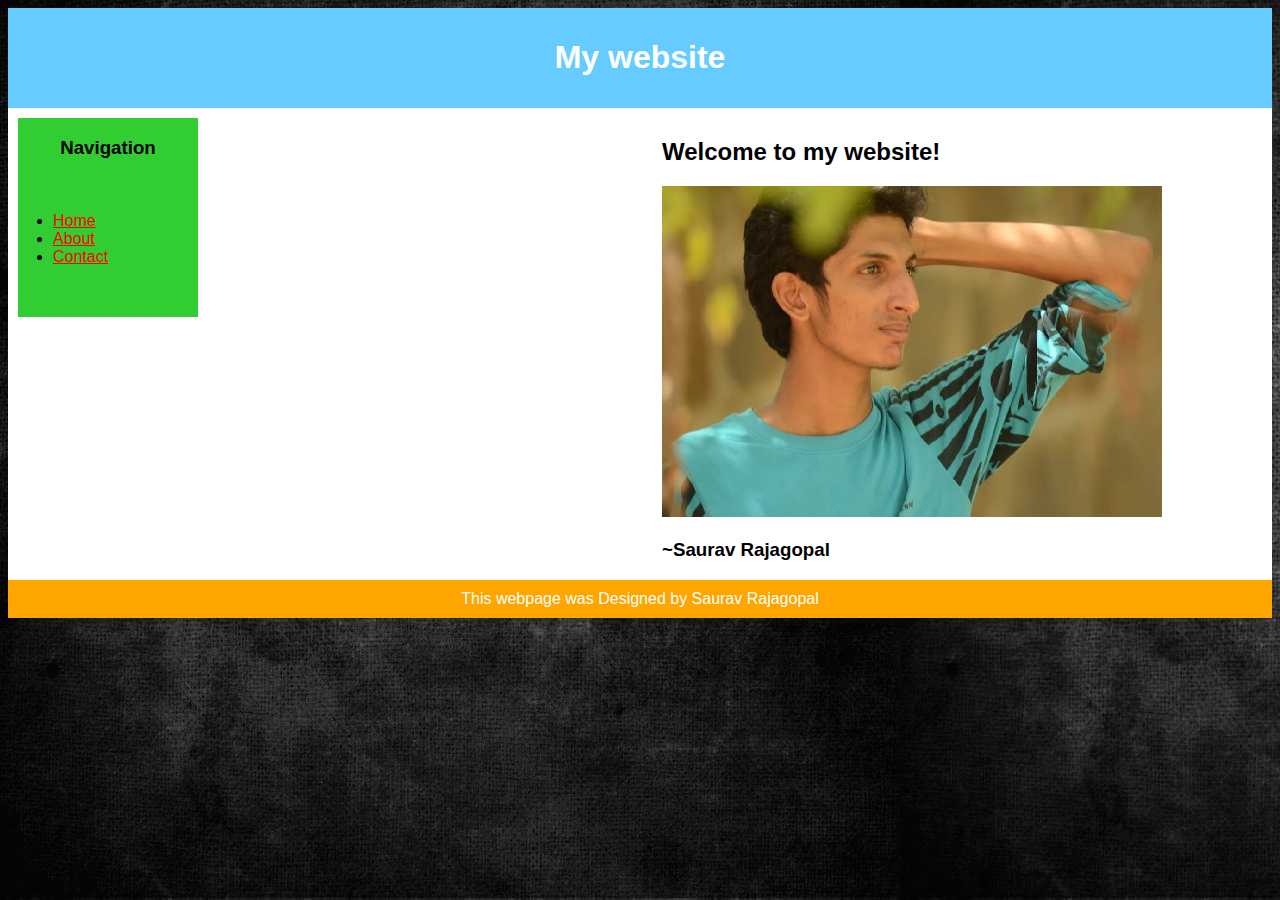
<file: 2.CSS layouts/index.html>
<!DOCTYPE html>
<html>
<head>
<title>
</title>
<link rel="stylesheet" type="text/css" href="style.css">
</head>
<body>
<div id="container"> 
   <div id="heading">
     <h1>My website</h1>
   </div>
<div id="content">
   <div id="nav">
     <h3 align="middle">Navigation</h3>
        <ul>
      	<li><a class="selected"href="index.html">Home</a></li>
	<li><a class="selected"href="about.html">About</a></li>
	<li><a class="selected"href="contact.html">Contact</a></li>
	</ul>
   </div>
   <div id="main">
	<h2>Welcome to my website!</h2>
        <img src="my1.jpg" alt="My Photo" height="331px" width="500px">
<h3>~Saurav Rajagopal</h3>
   </div>
</div>
<div id="footer">
This webpage was Designed by Saurav Rajagopal
</div>
</div>
</div>
</body>

</html>
</file>
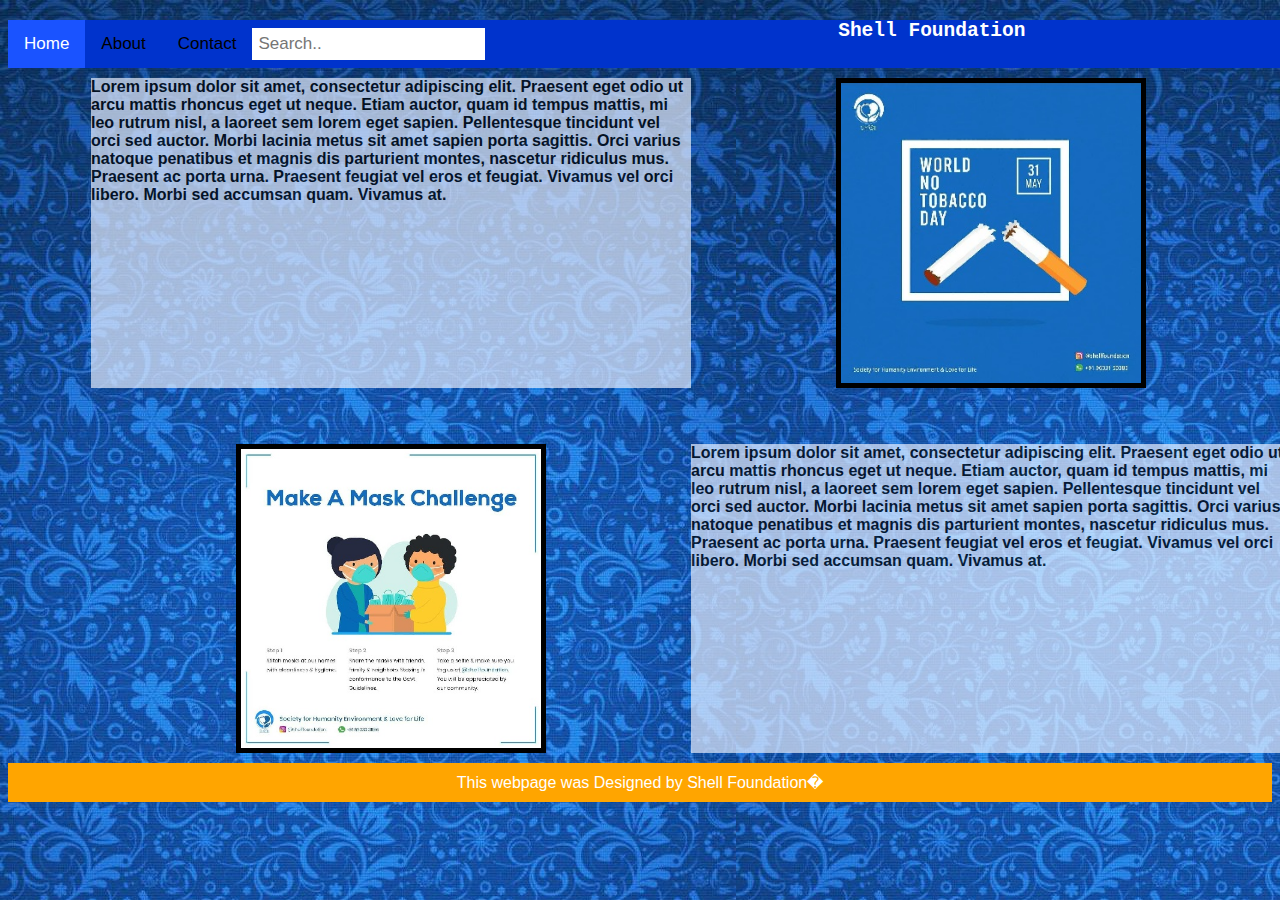
<file: 3.Shell Page/index.html>
<!DOCTYPE html>
<html>
<head>
<title>
</title>
<link rel="stylesheet" type="text/css" href="style.css">
<meta name="viewport" content="width=device-width, initial scale=1-0">

</head>
<body>
<div id="container"> 
   <div id="heading">
     <div class="topnav">
  <a class="active" href="#home">Home</a>
  <a href="#about">About</a>
  <a href="#contact">Contact</a>
  <input type="text" placeholder="Search..">
</div>
	<div id="hed">
     <h2 align="middle"><pre>Shell Foundation </pre></h2>
</div>
   </div>


<div id="content1">
   <div id="content11">
	Lorem ipsum dolor sit amet, consectetur adipiscing elit. Praesent eget odio ut arcu mattis rhoncus eget ut neque. Etiam auctor, quam id tempus mattis, mi leo rutrum nisl, a laoreet sem lorem eget sapien. Pellentesque tincidunt vel orci sed auctor. Morbi lacinia metus sit amet sapien porta sagittis. Orci varius natoque penatibus et magnis dis parturient montes, nascetur ridiculus mus. Praesent ac porta urna. Praesent feugiat vel eros et feugiat. Vivamus vel orci libero. Morbi sed accumsan quam. Vivamus at.
</div>
<div id="content12" align="center">
<img src="shell1.jpeg" alt="Shell Image" class="center"border= "5px"> 
</div>
   </div><br><br>
<div id="content2">
<div id="content21">
<img src="shell2.jpeg" alt="Shell Image" class="center"border= "5px"> 
</div>
<div id="content22">
Lorem ipsum dolor sit amet, consectetur adipiscing elit. Praesent eget odio ut arcu mattis rhoncus eget ut neque. Etiam auctor, quam id tempus mattis, mi leo rutrum nisl, a laoreet sem lorem eget sapien. Pellentesque tincidunt vel orci sed auctor. Morbi lacinia metus sit amet sapien porta sagittis. Orci varius natoque penatibus et magnis dis parturient montes, nascetur ridiculus mus. Praesent ac porta urna. Praesent feugiat vel eros et feugiat. Vivamus vel orci libero. Morbi sed accumsan quam. Vivamus at.
</div>
</div>
</div>
<div id="footer">
This webpage was Designed by Shell Foundation�
</div>
</div>
</div>
</body>

</html>
</file>
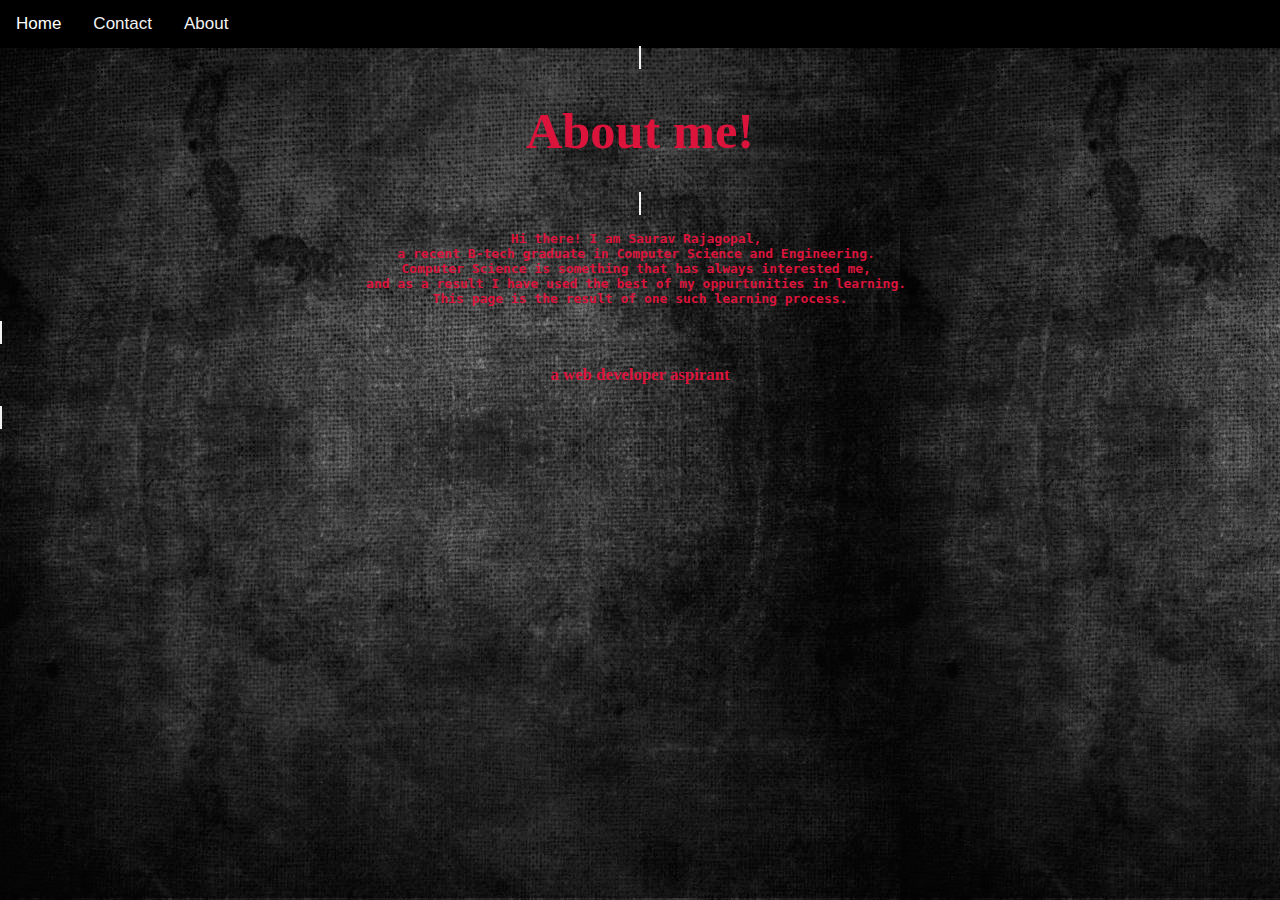
<file: 1.Resume Sample/about1.html>
<!DOCTYPE html>
<html>
<head>
<style>
code {
  font-family: Consolas,"agency_fb";
  color: crimson;
  background-color: #f1f1f1;
  padding: 2px;
  font-size: 105%;
}
body {
  margin: 0;
  font-family: Arial, Helvetica, sans-serif;
}

.topnav {
  overflow: hidden;
  background-color: #000;
}

.topnav a {
  float: left;
  color: #F2F2F2;
  text-align: center;
  padding: 14px 16px;
  text-decoration: none;
  font-size: 17px;
}

.topnav a:hover {
  background-color: cc0000;
  color: black;
}

.topnav a.active {
  background-color: #000000;
  color: white;
}
</style>
</head>
<main>
<style>
body {
  background-image: url('black.jpg');
}
</style>
<section>
<div class="topnav">
  <a class="active" href="code.html">Home</a>
  <a href="contact.html">Contact</a>
  <a href="about1.html">About</a>
</div>
</section>

<section align="middle">
<code>
<h1 align="middle" style="font-size:300%;"> About me!</h1>
</code>
<pre align="middle"><h4 style="color:crimson">Hi there! I am Saurav Rajagopal, 
a recent B-tech graduate in Computer Science and Engineering. 
Computer Science is something that has always interested me, 
and as a result I have used the best of my oppurtunities in learning. 
This page is the result of one such learning process.</h4></pre>
</section>
<code><h4 align="middle">a web developer aspirant</h4></code>



</main>

</html>
</file>
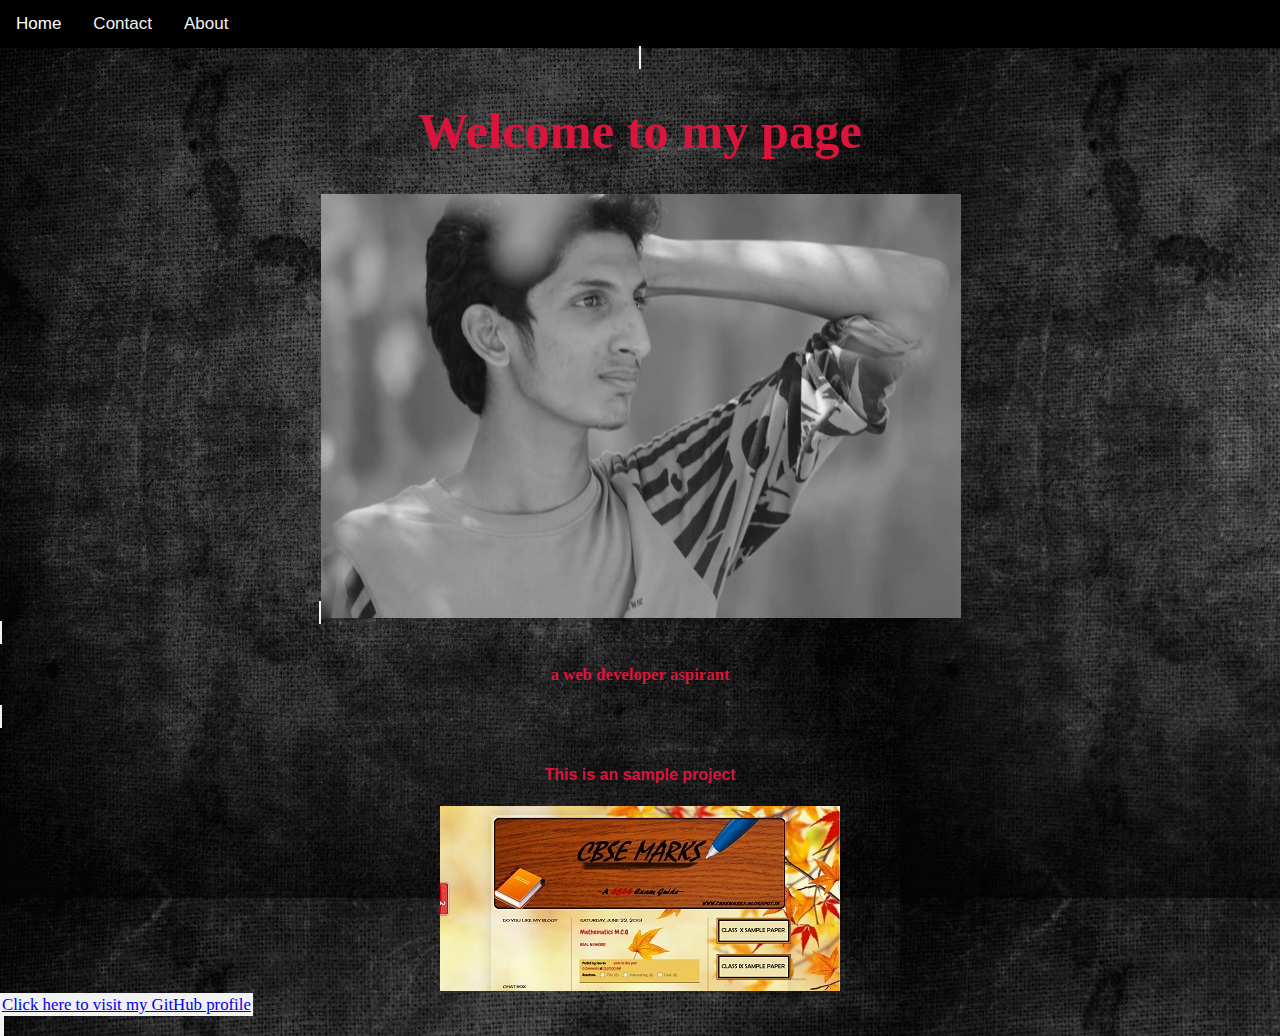
<file: 1.Resume Sample/code.html>
<!DOCTYPE html>
<html>
<head>
<style>
code {
  font-family: Consolas,"agency_fb";
  color: crimson;
  background-color: #f1f1f1;
  padding: 2px;
  font-size: 105%;
}
body {
  margin: 0;
  font-family: Arial, Helvetica, sans-serif;
}

.topnav {
  overflow: hidden;
  background-color: #000;
}

.topnav a {
  float: left;
  color: #F2F2F2;
  text-align: center;
  padding: 14px 16px;
  text-decoration: none;
  font-size: 17px;
}

.topnav a:hover {
  background-color: cc0000;
  color: black;
}

.topnav a.active {
  background-color: #000000;
  color: white;
}
</style>
</head>
<main>
<style>
body {
  background-image: url('black.jpg');
}
</style>
<section>
<div class="topnav">
  <a class="active" href="code.html">Home</a>
  <a href="contact.html">Contact</a>
  <a href="about1.html">About</a>
</div>
</section>

<section align="middle">
<code>
<h1 align="middle" style="font-size:300%;"> Welcome to my page </h1>
</code>
<img src="mypic.jpg" alt="My Photo" >
</section>
<code><h4 align="middle">a web developer aspirant</h4></code>
<section id="projects" align="middle">
<br>
<h4 style="color:crimson">This is an sample project</h4>
<a href="http://cbsemarks.blogspot.com/"><img src="sample.jpg"></a>
</section>

<code>
<a href="www.google.com" id="profile-link">Click here to visit my GitHub profile</a>
</main>

</html>
</file>
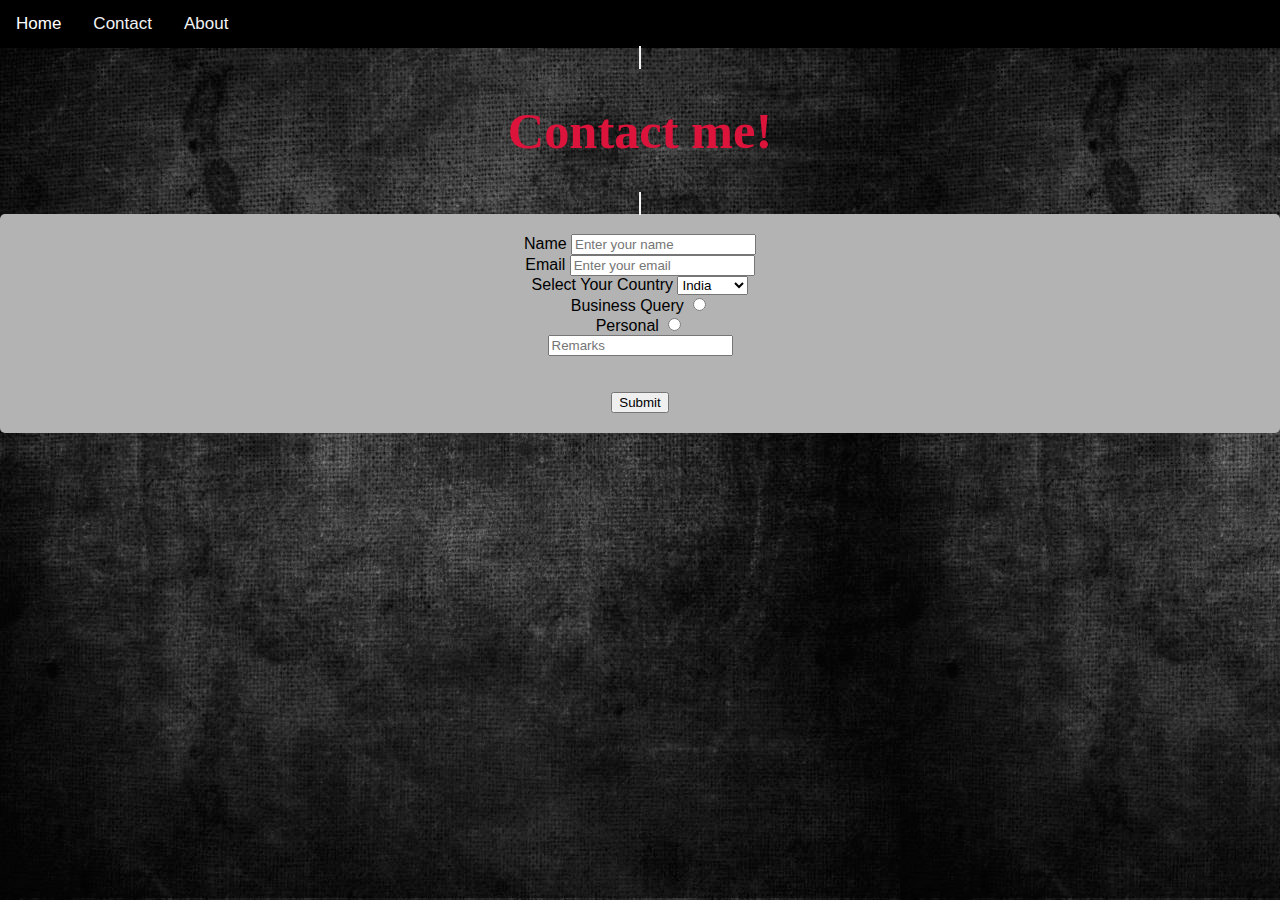
<file: 1.Resume Sample/contact.html>
<!DOCTYPE html>
<html>
<head>
<style>
.container {
  border-radius: 5px;
  background-color: #b3b3b3;
  padding: 20px;
}
code {
  font-family: Consolas,"agency_fb";
  color: crimson;
  background-color: #f1f1f1;
  padding: 2px;
  font-size: 105%;
}
body {
  margin: 0;
  font-family: Arial, Helvetica, sans-serif;
}

.topnav {
  overflow: hidden;
  background-color: #000;
}

.topnav a {
  float: left;
  color: #F2F2F2;
  text-align: center;
  padding: 14px 16px;
  text-decoration: none;
  font-size: 17px;
}

.topnav a:hover {
  background-color: cc0000;
  color: black;
}

.topnav a.active {
  background-color: #000000;
  color: white;
}
</style>
</head>
<main>
<style>
body {
  background-image: url('black.jpg');
}
</style>
<section>
<div class="topnav">
  <a class="active" href="code.html">Home</a>
  <a href="contact.html">Contact</a>
  <a href="about1.html">About</a>
</div>
</section>

<section align="middle">
<code>
<h1 align="middle" style="font-size:300%;"> Contact me!</h1>
</code>

<div class="container">
  <form>
    <label id="name-label">Name</label>
      <input type="text" id="name" placeholder="Enter your name" required> </input>
    <br>
    <label id="email-label">Email</label>
      <input type="email" id="email" placeholder="Enter your email" required></input>
    
  <br>
  <label for="dropdown">Select Your Country</label>
    <select id="dropdown">
      <option>India</option>
      <option>America</option>
    </select><br>

<label for="query">Business Query</label>
<input type="radio" id="query" name="reason" value="query"><br>
    <label for="personal">Personal</label>
<input type="radio" id="personal" name="reason" value="personal"><br>
  <input type="textarea" placeholder="Remarks"></input> </form>
<br><br>

<input type="submit"></input>

</form>
</div>

</main>

</html>
</file>
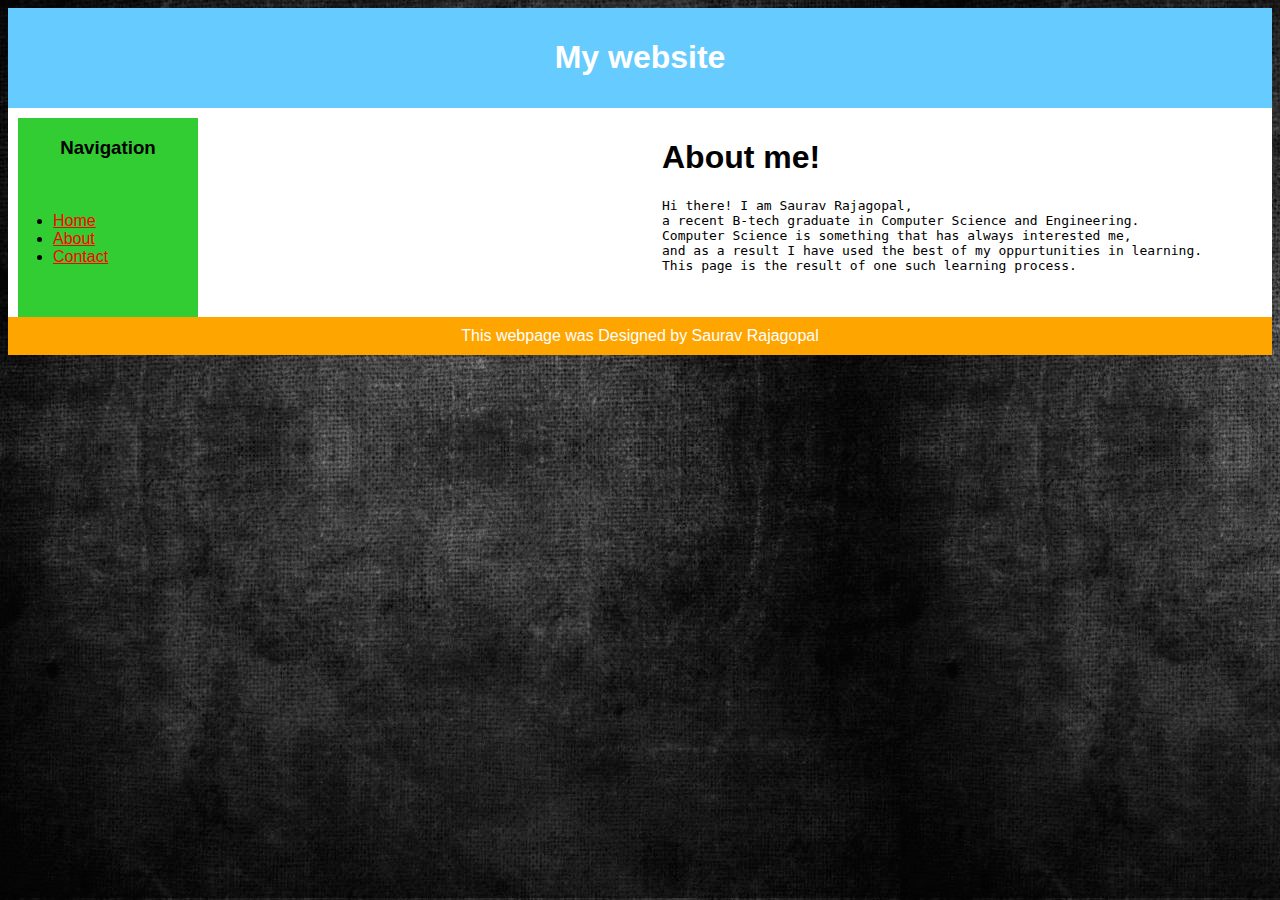
<file: 2.CSS layouts/about.html>
<!DOCTYPE html>
<html>
<head>
<title>
</title>
<link rel="stylesheet" type="text/css" href="style.css">
</head>
<body>
<div id="container"> 
   <div id="heading">
     <h1>My website</h1>
   </div>
<div id="content">
   <div id="nav">
     <h3 align="middle">Navigation</h3>
        <ul>
      	<li><a class="selected"href="index.html">Home</a></li>
	<li><a class="selected"href="about.html">About</a></li>
	<li><a class="selected"href="contact.html">Contact</a></li>
	</ul>
   </div>
   <div id="main">
<h1>About me!</h1>
	<pre>Hi there! I am Saurav Rajagopal, 
a recent B-tech graduate in Computer Science and Engineering. 
Computer Science is something that has always interested me, 
and as a result I have used the best of my oppurtunities in learning. 
This page is the result of one such learning process.</pre>
   </div>
</div>
<div id="footer">
This webpage was Designed by Saurav Rajagopal
</div>
</div>
</div>
</body>

</html>
</file>
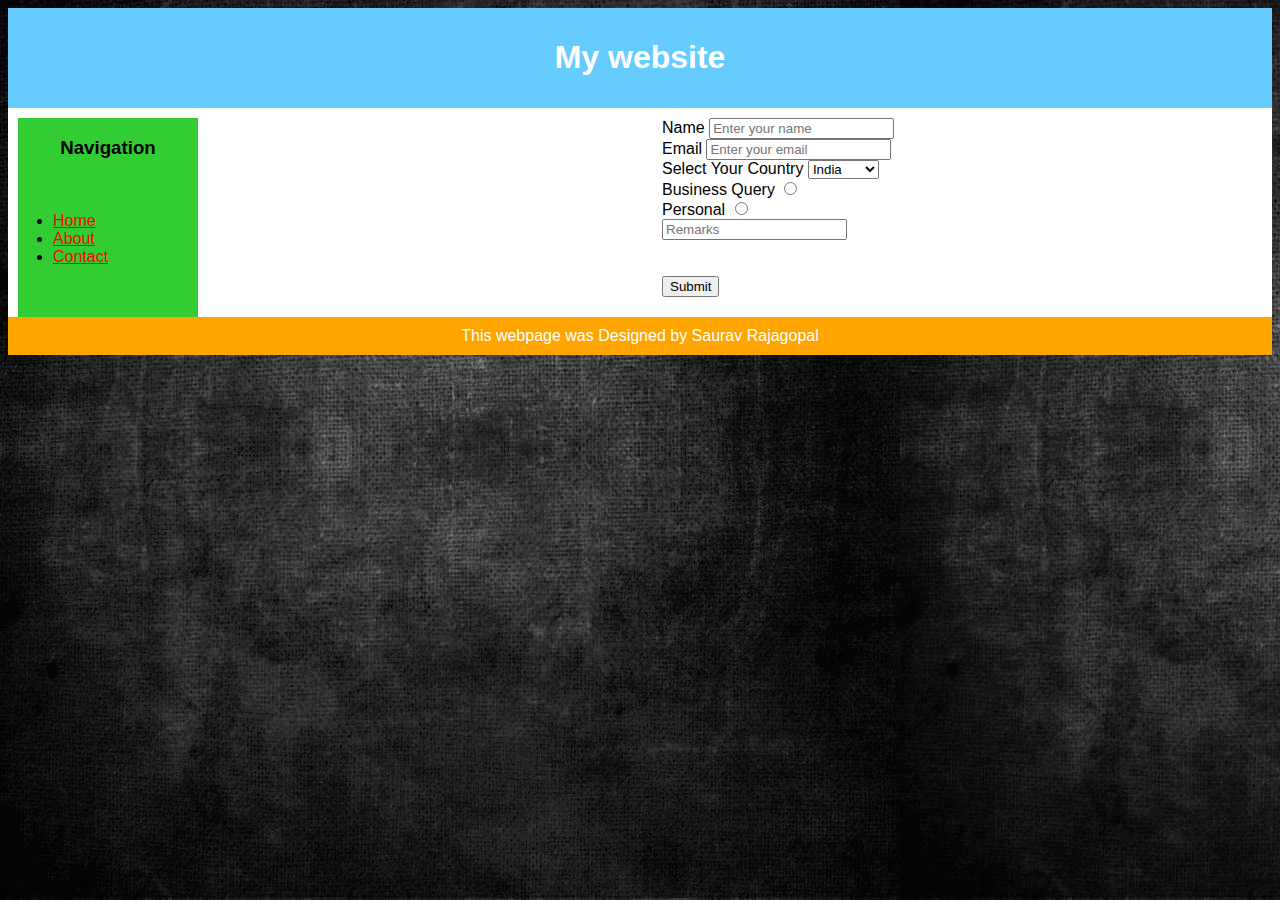
<file: 2.CSS layouts/contact.html>
<!DOCTYPE html>
<html>
<head>
<title>
</title>
<link rel="stylesheet" type="text/css" href="style.css">
</head>
<body>
<div id="container"> 
   <div id="heading">
     <h1>My website</h1>
   </div>
<div id="content">
   <div id="nav">
     <h3 align="middle">Navigation</h3>
        <ul>
      	<li><a class="selected"href="index.html">Home</a></li>
	<li><a class="selected"href="about.html">About</a></li>
	<li><a class="selected"href="contact.html">Contact</a></li>
	</ul>
   </div>
   <div id="main">
	  <form>
    <label id="name-label">Name</label>
      <input type="text" id="name" placeholder="Enter your name" required> </input>
    <br>
    <label id="email-label">Email</label>
      <input type="email" id="email" placeholder="Enter your email" required></input>
    
  <br>
  <label for="dropdown">Select Your Country</label>
    <select id="dropdown">
      <option>India</option>
      <option>America</option>
    </select><br>

<label for="query">Business Query</label>
<input type="radio" id="query" name="reason" value="query"><br>
    <label for="personal">Personal</label>
<input type="radio" id="personal" name="reason" value="personal"><br>
  <input type="textarea" placeholder="Remarks"></input> </form>
<br><br>

<input type="submit"></input>

</form>
   </div>
</div>
<div id="footer">
This webpage was Designed by Saurav Rajagopal
</div>
</div>
</div>
</body>

</html>
</file>
<file: 2.CSS layouts/style.css>
body{
background-image: url(black.jpg);
font-family: helvetica,arial, san-serif;
}

a{
text-decorations: none;
color: red;
}
#container{
background-color: white;
width= 1366px;
margin-left: auto;
margin_right: auto;
}

#heading {
background-color: #66CCFF;
color: white;
padding: 10px;
text-align: center;
}

#content{
padding: 10px;
}

#nav{
background-color: #32cd32;
width: 180px;
float: left;

}
#nav ul{
padding: 35px;
}

#main{
width: 600px;
float: right;
}

#footer{
background-color: orange;
padding: 10px;
color: white;
text-align: center;
clear: both;
}

#nav .selected{ 
font-weight: bold:;
}
</file>
<file: 3.Shell Page/style.css>
body{
background-image: url(bluer.jpg);
font-family: helvetica,arial, san-serif;
}

a{
text-decorations: none;
color: red;
}
#container{
width: 1366px;
margin-left: auto;
margin-right: auto;
}

#heading {
background-color: #0033cc;
height: 48px;
color: white;
padding: 5m;
text-align: center;
}

#content1{
padding: 10px;
width: 1200px;
margin-left: auto;
margin-right: auto;
display: grid;
grid-template-columns: 50% 50%;
}
#content11{
background-color: #e6eeff;
opacity: 0.7;
font-weight: bold;
float: left;
}

#content12{
float right;
}
#content21{
float: left;
}

#content22{
background-color: #e6eeff;
opacity: 0.7;
font-weight: bold;
float: left;
}
.center {
  display: block;
  margin-left: auto;
  margin-right: auto;
  width: 50%;
}
#content2{
padding: 10px;
width: 1200px;
margin-left: auto;
margin-right: auto;
display: grid;
grid-template-columns: 50% 50%;
}
}
#nav ul{
padding: 35px;
}

#main{
width: 600px;
float: right;
}

#footer{
background-color: orange;
padding: 10px;
color: white;
text-align: center;
clear: both;
}

/* Add a black background color to the top navigation bar */
.topnav {
  overflow: hidden;
  background-color: #0033cc;
  float: left;
  
}

/* Style the links inside the navigation bar */
.topnav a {
  float: left;
  display: block;
  color: black;
  text-align: center;
  padding: 14px 16px;
  text-decoration: none;
  font-size: 17px;
}

/* Change the color of links on hover */
.topnav a:hover {
  background-color: orange;
  color: black;
}

/* Style the "active" element to highlight the current page */
.topnav a.active {
  background-color: #1a53ff;
  color: white;
}

/* Style the search box inside the navigation bar */
.topnav input[type=text] {
  float: right;
  padding: 6px;
  border: none;
  margin-top: 8px;
  margin-right: 16px;
  font-size: 17px;
}

/* When the screen is less than 600px wide, stack the links and the search field vertically instead of horizontally */
@media screen and (max-width: 600px) {
#heading {
background-color: #000000;
height: 48px;
color: white;
padding: 5m;
text-align: center;
}
  .topnav a, .topnav input[type=text] {
    float: left;
    text-align: left;
    width: 50%;
    margin: 0;
    
}

#hed{
width: 50%
}
}
  }
  .topnav input[type=text] {
    border: 1px solid #ccc;
  }

}
</file>
